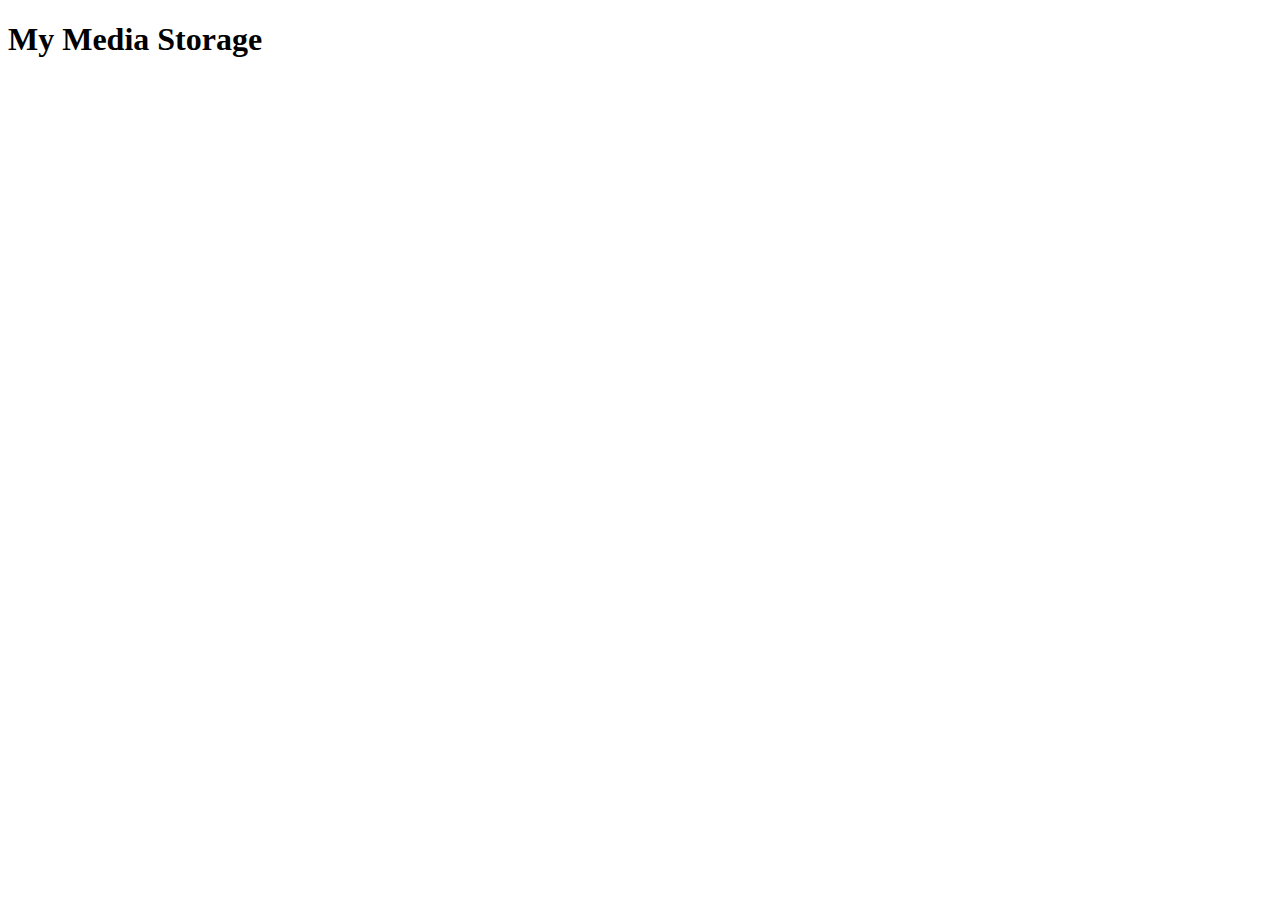
<file: page/xtx9-media-storage.html>
<!DOCTYPE html>
<html lang="ko">
<head>
    <meta charset="UTF-8">
    <meta name="viewport" content="width=device-width, initial-scale=1.0">
    <title>Media Storage</title>
    <!-- CSS 파일 연결 -->
    <link rel="stylesheet" href="https://beaksan119.pages.dev/css/xtx9-media-storage.css">
</head>
<body>

    <h1>My Media Storage</h1>
    
    <!-- 이미지가 표시될 컨테이너 -->
    <div id="sf-media-storage">
        <!-- 자바스크립트가 이곳에 이미지들을 동적으로 추가할 것입니다. -->
    </div>

    <!-- 자바스크립트 파일 연결 (body 끝부분에 위치시키는 것이 좋습니다) -->
    <script src="https://beaksan119.pages.dev/js/xtx9-media-storage.js"></script>
</body>
</html>
</file>
